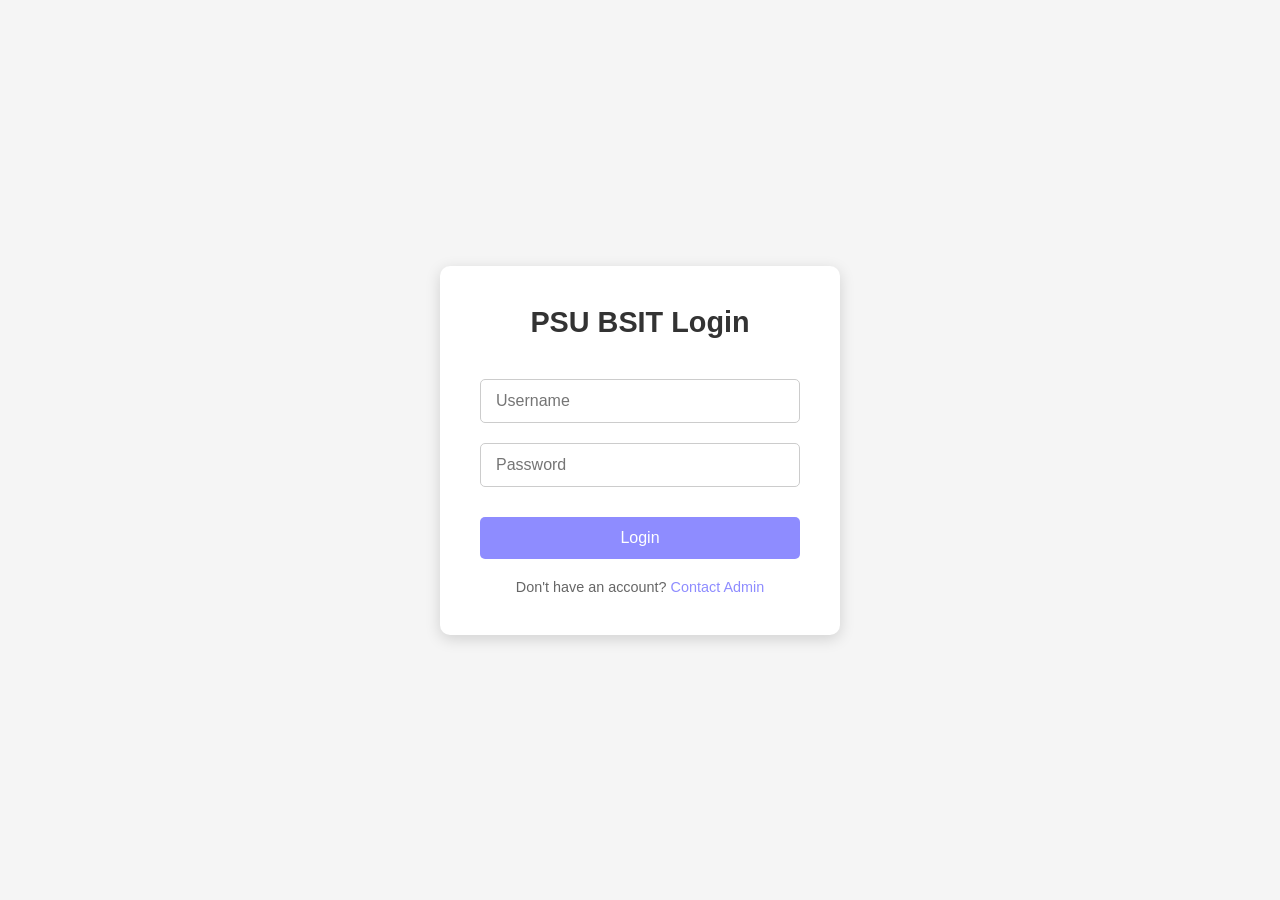
<file: index.html>
<!DOCTYPE html>
<html lang="en">
<head>
<meta charset="UTF-8">
<title>PSU BSIT Login</title>
<style>
  * { box-sizing: border-box; margin:0; padding:0; }
  html, body { height:100%; font-family:'Roboto', sans-serif; background:#f5f5f5; }
  body { display:flex; justify-content:center; align-items:center; }

  .login-container {
    width:100%;
    max-width:400px;
    padding:40px;
    background:#fff;
    border-radius:10px;
    box-shadow:0 4px 15px rgba(0,0,0,0.15);
    text-align:center;
  }

  .login-container h2 {
    margin-bottom:30px;
    color:#333;
    font-size:1.8rem;
  }

  .login-container input {
    width:100%;
    padding:12px 15px;
    margin:10px 0;
    border:1px solid #ccc;
    border-radius:5px;
    font-size:1rem;
  }

  .login-container button {
    width:100%;
    padding:12px;
    margin-top:20px;
    border:none;
    background:#8e8cff;
    color:#fff;
    font-size:1rem;
    border-radius:5px;
    cursor:pointer;
    transition:0.3s;
  }

  .login-container button:hover { background:#6f6fd4; }

  .login-footer {
    margin-top:20px;
    font-size:0.9rem;
    color:#666;
  }

  .login-footer a {
    color:#8e8cff;
    text-decoration:none;
  }
  .login-footer a:hover { text-decoration:underline; }
</style>
</head>
<body>

<div class="login-container">
  <h2>PSU BSIT Login</h2>
  <input type="text" placeholder="Username" id="username">
  <input type="password" placeholder="Password" id="password">
  <a href="main.html"><button id="loginBtn">Login</button></a>
  <div class="login-footer">
    Don't have an account? <a href="#">Contact Admin</a>
  </div>
</div>

<script>
    /*
  const loginBtn = document.getElementById('loginBtn');
  loginBtn.addEventListener('click', () => {
    const username = document.getElementById('username').value;
    const password = document.getElementById('password').value;

    if(username === '' || password === '') {
      alert('Please enter both username and password.');
      return;
    }

    // Simulate login, redirect to dashboard.html
    alert('Login successful!');
    window.location.href = 'dashboard.html'; // adjust path if needed
  });*/
</script>

</body>
</html>
</file>
